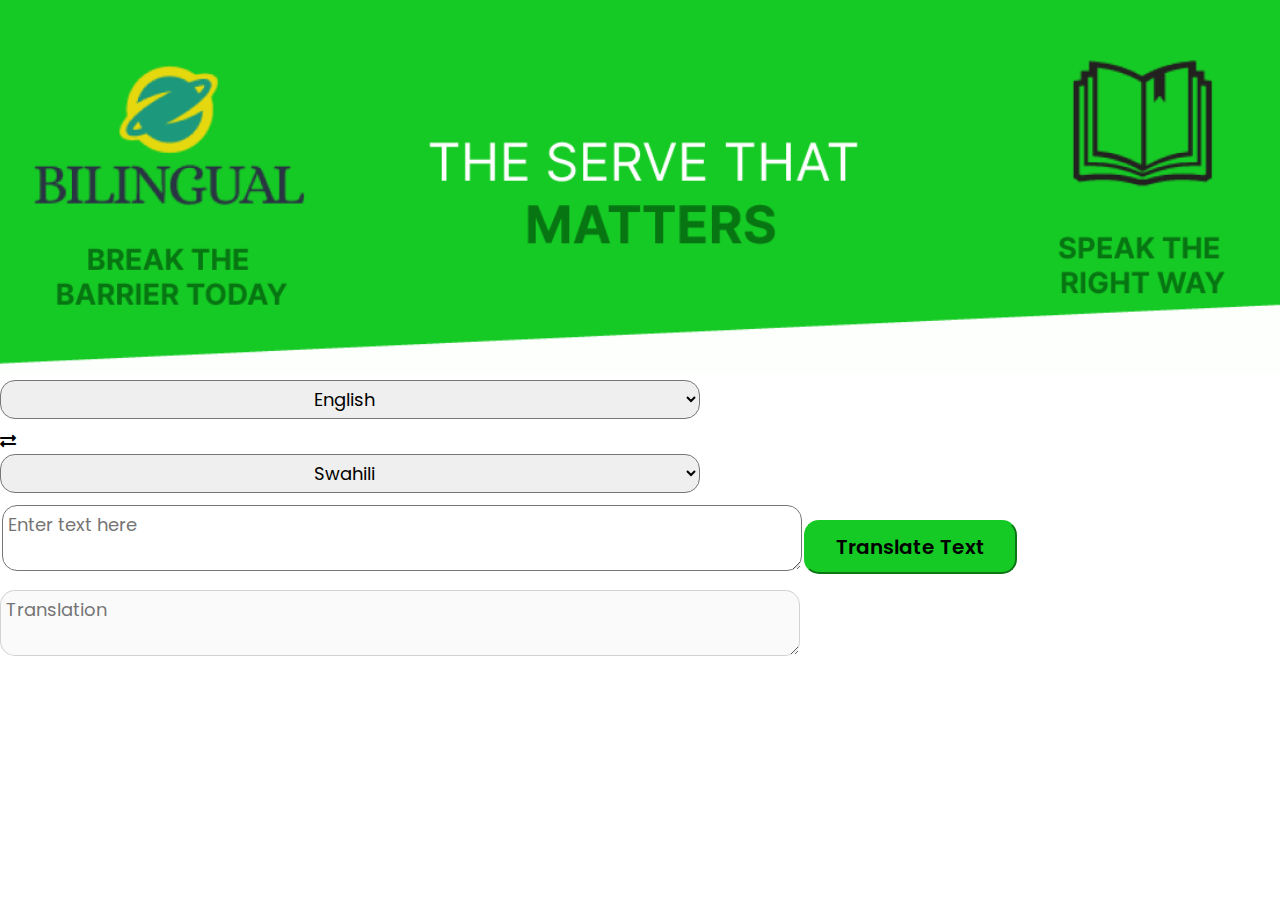
<file: BILINGUAL/index.html>
<!DOCTYPE html>

<html lang="en" dir="ltr">
  <head>
    <meta charset="utf-8">  
    <title>Language Translator</title>
    <link rel="stylesheet" href="style.css">
    <meta name="viewport" content="width=device-width, initial-scale=1.0">
    <link rel="stylesheet" href="https://cdnjs.cloudflare.com/ajax/libs/font-awesome/5.15.3/css/all.min.css"/>
  </head>
  <body>
    <img class="img-BILINGUAL" src="img/BILINGUALL.png" alt="BILINGUAL">
    <br>
       
    <select></select>
        
    <li class="exchange"><i class="fas fa-exchange-alt"></i></li>
      
      <select></select>
      <br>
      <table>
        <tr>
        <td>
         <textarea spellcheck="false" class="from-text" placeholder="Enter text here"></textarea>
        </td><td>
         <button>Translate Text</button>
     </tr>
        </table>
          <textarea spellcheck="false" readonly disabled class="to-text" placeholder="Translation"></textarea>
    
    <script src="js/countries.js"></script>
    <script src="js/script.js"></script>

  </body>
</html>
</file>
<file: BILINGUAL/style.css>
/* Import Google Font - Poppins */
@import url('https://fonts.googleapis.com/css2?family=Poppins:wght@400;500;600;700&display=swap');
*{
  margin: 0;
  padding: 0;
  box-sizing: border-box;
  font-family: 'Poppins', sans-serif;
}

.img-BILINGUAL{
  width: 100%;
  height: auto;
  margin: 0%;
  margin-right: 0%;
  margin-left: 0%;
  }


textarea{   
   font-size: 18px;
  padding: 5px;
  margin-bottom: 10px;
  margin-left: 0%;
  width: 200px;
  border-top-right-radius: 15px;
  border-top-left-radius: 15px;
  border-bottom-right-radius: 15px;
  border-bottom-left-radius: 15px;
  width: 800px;

}
select{
  text-align: center;
  font-size: 18px;
    padding: 5px;
    margin-bottom: 10px;
    margin-left: 0%;
    width: 700px;
    border-top-right-radius: 15px;
    border-top-left-radius: 15px;
    border-bottom-right-radius: 15px;
    border-bottom-left-radius: 15px;
}
button {
  padding: 10px 30px;
  font-weight: 600 ;
  font-size: 20px;
  background-color: #16CA25;
  color: black;
  border-top-left-radius: 15px;
  border-bottom-right-radius: 15px;
  border-top-right-radius: 15px;
  border-bottom-left-radius: 15px;
  border-color: #16CA25;
  object-position: center;
  cursor: pointer;
}
.text-input textarea{
  height: 10px;
  width: auto;
  border:  #b7b6b6;
  outline:  #b7b6b6;
  resize: none;
  background: none;
  font-size: 18px;
  padding: 10px 15px;
  border-radius: 15px;
}
li{
  align-items: center;
}
</file>
